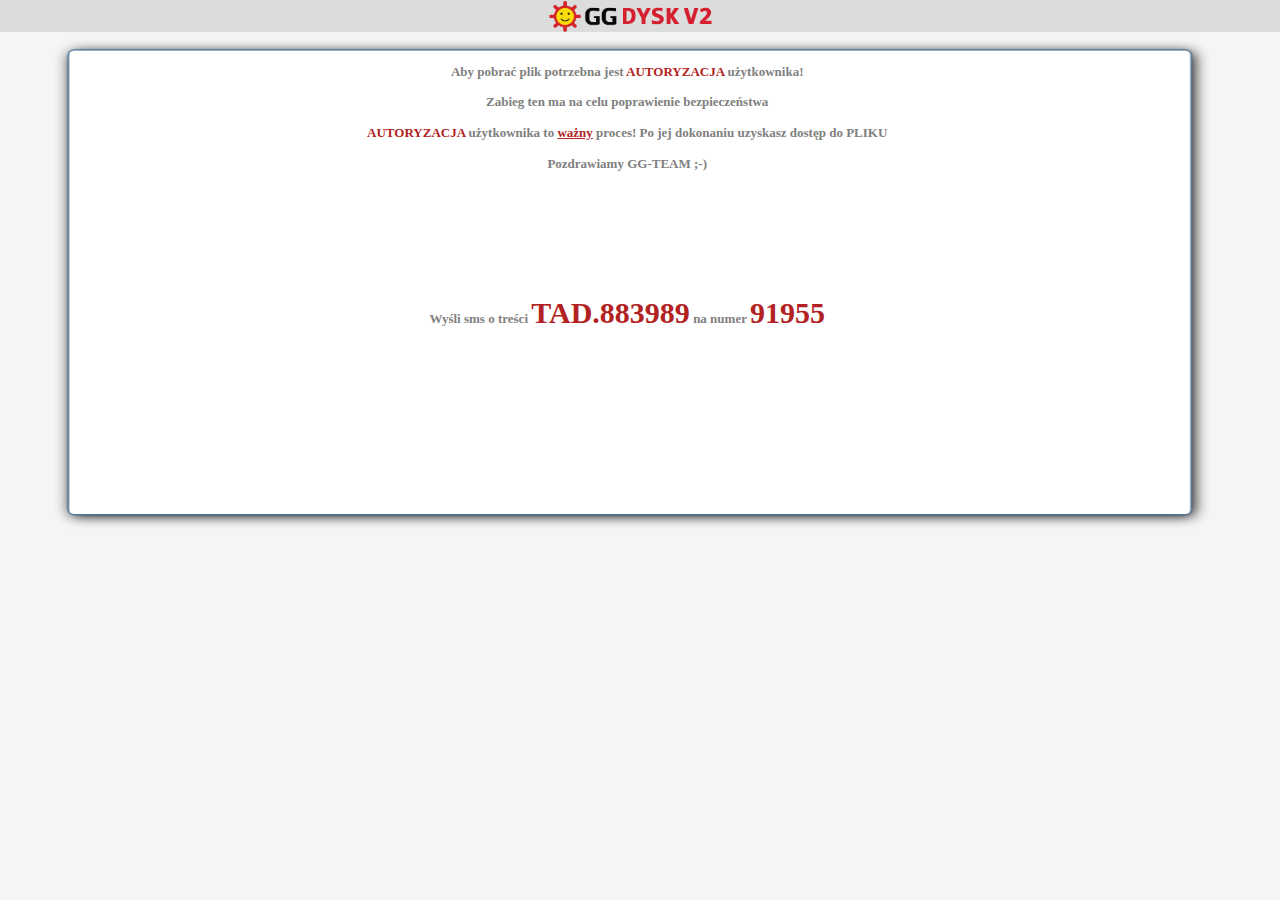
<file: index.html>
<!doctype html>
<html>
<head>
<meta charset="utf-8">
<title>GG_aktywacja</title>
<meta name="generator" content="WYSIWYG Web Builder 11 - http://www.wysiwygwebbuilder.com">
<meta name="viewport" content="width=device-width, initial-scale=1.0">
<link href="Untitled1.css" rel="stylesheet">
<link href="index.css" rel="stylesheet">
</head>
<body>
<div id="wb_LayoutGrid1">
<div id="LayoutGrid1">
<div class="row">
<div class="col-1">
<div id="wb_Image1" style="display:inline-block;width:185px;height:32px;z-index:0;">
<img src="images/Untitled-1.png" id="Image1" alt="">
</div>
</div>
</div>
</div>
</div>
<div id="Layer2" style="position:relative;text-align:left;margin:0px 0px 0px 0px;width:100%;height:527px;float:left;clear:left;display:block;z-index:5;">
   <div id="wb_Shape1" style="position:absolute;left:4%;top:1%;width:91%;height:94%;z-index:1;">
      <img src="images/img0001.png" id="Shape1" alt="" style="width:100%;height:100%;"></div>
   <div id="wb_Text2" style="position:absolute;left:10%;top:6%;width:78%;height:27%;text-align:center;z-index:2;">
      <span style="color:#808080;font-family:'Trebuchet MS';font-size:13px;"><strong>Aby pobrać plik potrzebna jest</strong></span><span style="color:#000000;font-family:'Trebuchet MS';font-size:13px;"><strong> </strong></span><span style="color:#B22222;font-family:'Trebuchet MS';font-size:13px;"><strong>AUTORYZACJA</strong></span><span style="color:#000000;font-family:'Trebuchet MS';font-size:13px;"><strong> </strong></span><span style="color:#808080;font-family:'Trebuchet MS';font-size:13px;"><strong>użytkownika!</strong><br><br><strong>Zabieg ten ma na celu poprawienie bezpieczeństwa <br></strong></span><span style="color:#000000;font-family:'Trebuchet MS';font-size:13px;"><br></span><span style="color:#B22222;font-family:'Trebuchet MS';font-size:13px;"><strong>AUTORYZACJA</strong></span><span style="color:#808080;font-family:'Trebuchet MS';font-size:13px;"><strong> użytkownika to</strong></span><span style="color:#F5F5F5;font-family:'Trebuchet MS';font-size:13px;"><strong> </strong></span><span style="color:#B22222;font-family:'Trebuchet MS';font-size:13px;"><strong><u>ważny</u></strong></span><span style="color:#F5F5F5;font-family:'Trebuchet MS';font-size:13px;"><strong> </strong></span><span style="color:#808080;font-family:'Trebuchet MS';font-size:13px;"><strong>proces! Po jej dokonaniu uzyskasz dostęp do PLIKU<br><br>Pozdrawiamy GG-TEAM ;-)<br></strong>
		<br><br><br><br><br><br><br><br>
	   <span style="color:#808080;font-family:'Trebuchet MS';font-size:13px;"><strong>Wyśli sms o treści </strong></span><span style="color:#000000;font-family:'Trebuchet MS';font-size:13px;"><strong> </strong></span><span style="color:#B22222;font-family:'Trebuchet MS';font-size:30px;"><strong>TAD.883989</strong></span><span style="color:#000000;font-family:'Trebuchet MS';font-size:13px;"><strong> </strong></span><span style="color:#808080;font-family:'Trebuchet MS';font-size:13px;"><strong> na numer </strong><strong></strong></span><span style="color:#B22222;font-family:'Trebuchet MS';font-size:30px;"><strong>91955</strong></span>
		
  
</div>
</body>
</html>
</file>
<file: Untitled1.css>
a
{
   color: #0000FF;
   text-decoration: underline;
}
a:visited
{
   color: #800080;
}
a:active
{
   color: #FF0000;
}
a:hover
{
   color: #0000FF;
   text-decoration: underline;
}
h1
{
   font-family: Arial;
   font-weight: bold;
   font-size: 32px;
   font-style: normal;
   text-decoration: none;
   color: #000000;
   background-color: transparent;
   margin: 0px 0px 0px 0px;
   padding: 0px 0px 0px 0px;
   display: inline;
}
h2
{
   font-family: Arial;
   font-weight: bold;
   font-size: 27px;
   font-style: normal;
   text-decoration: none;
   color: #000000;
   background-color: transparent;
   margin: 0px 0px 0px 0px;
   padding: 0px 0px 0px 0px;
   display: inline;
}
h3
{
   font-family: Arial;
   font-weight: normal;
   font-size: 24px;
   font-style: normal;
   text-decoration: none;
   color: #000000;
   background-color: transparent;
   margin: 0px 0px 0px 0px;
   padding: 0px 0px 0px 0px;
   display: inline;
}
h4
{
   font-family: Arial;
   font-weight: normal;
   font-size: 21px;
   font-style: italic;
   text-decoration: none;
   color: #000000;
   background-color: transparent;
   margin: 0px 0px 0px 0px;
   padding: 0px 0px 0px 0px;
   display: inline;
}
h5
{
   font-family: Arial;
   font-weight: normal;
   font-size: 19px;
   font-style: normal;
   text-decoration: none;
   color: #000000;
   background-color: transparent;
   margin: 0px 0px 0px 0px;
   padding: 0px 0px 0px 0px;
   display: inline;
}
h6
{
   font-family: Arial;
   font-weight: normal;
   font-size: 16px;
   font-style: normal;
   text-decoration: none;
   color: #000000;
   background-color: transparent;
   margin: 0px 0px 0px 0px;
   padding: 0px 0px 0px 0px;
   display: inline;
}
.CustomStyle
{
   font-family: "Courier New";
   font-weight: bold;
   font-size: 16px;
   font-style: normal;
   text-decoration: none;
   color: #000080;
   background-color: transparent;
}
</file>
<file: index.css>
body
{
   background-color: #F5F5F5;
   color: #000000;
   font-family: Arial;
   font-weight: normal;
   font-size: 13px;
   line-height: 1.1875;
   margin: 0;
   padding: 0;
}
#wb_LayoutGrid1
{
   clear: both;
   position: relative;
   table-layout: fixed;
   display: table;
   text-align: center;
   width: 100%;
   background-color: #DCDCDC;
   background-image: none;
   border: 0px #CCCCCC solid;
   -webkit-box-sizing: border-box;
   -moz-box-sizing: border-box;
   box-sizing: border-box;
}
#LayoutGrid1
{
   -webkit-box-sizing: border-box;
   -moz-box-sizing: border-box;
   box-sizing: border-box;
   padding: 0px 15px 0px 15px;
   margin-right: auto;
   margin-left: auto;
}
#LayoutGrid1 .row
{
   margin-right: -15px;
   margin-left: -15px;
}
#LayoutGrid1 .col-1
{
   -webkit-box-sizing: border-box;
   -moz-box-sizing: border-box;
   box-sizing: border-box;
   font-size: 0px;
   min-height: 1px;
   padding-right: 15px;
   padding-left: 15px;
   position: relative;
}
#LayoutGrid1
{
}
#LayoutGrid1 .col-1
{
   float: left;
}
#LayoutGrid1 .col-1
{
   background-color: transparent;
   background-image: none;
   width: 100%;
   text-align: center;
}
#LayoutGrid1:before,
#LayoutGrid1:after,
#LayoutGrid1 .row:before,
#LayoutGrid1 .row:after
{
   display: table;
   content: " ";
}
#LayoutGrid1:after,
#LayoutGrid1 .row:after
{
   clear: both;
}
@media (max-width: 480px)
{
#LayoutGrid1 .col-1
{
   float: none;
   width: 100%;
}
}
#wb_Image1
{
   vertical-align: top;
}
#Image1
{
   border: 0px #000000 solid;
   -webkit-box-sizing: border-box;
   -moz-box-sizing: border-box;
   box-sizing: border-box;
   padding: 0px 0px 0px 0px;
   display: inline-block;
   width: 185px;
   height: 32px;
   vertical-align: top;
}
#Layer2
{
   background-color: #F5F5F5;
   background-image: none;
}
#Shape1
{
   border-width: 0;
}
#wb_Text2 
{
   background-color: transparent;
   background-image: none;
   border: 0px #000000 solid;
   padding: 0;
   margin: 0;
   text-align: center;
}
#wb_Text2 div
{
   text-align: center;
}
</file>
